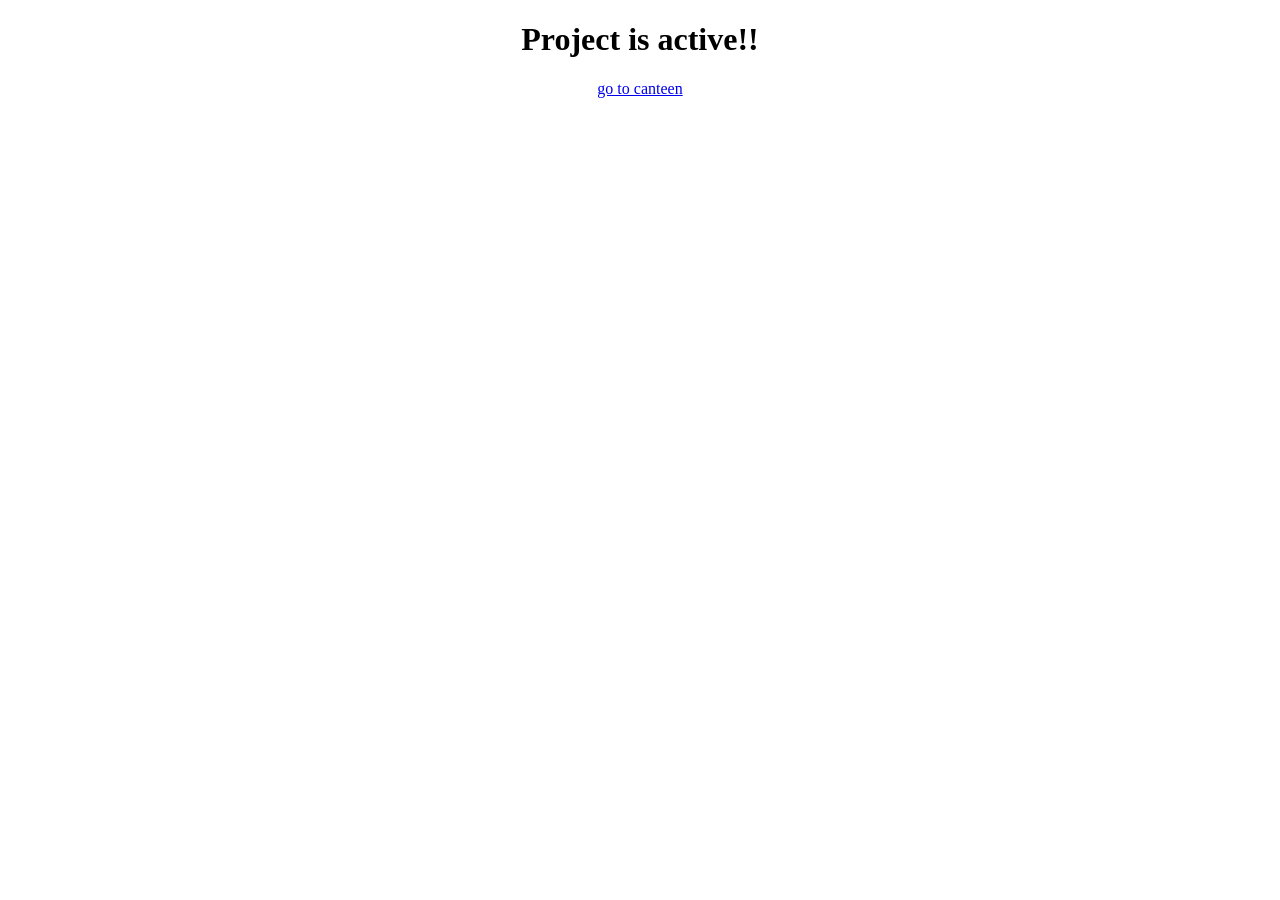
<file: templates/index.html>
<!DOCTYPE html>
<html lang="en">
<head>
  <meta charset="UTF-8">
  <meta name="viewport" content="width=device-width, initial-scale=1.0">
  <title>Welcome</title>
</head>
<body>
  <center>
  <h1>Project is active!!</h1>
  <a href="./cankiet/">go to canteen</a>
  </center>
</body>
</html>
</file>
